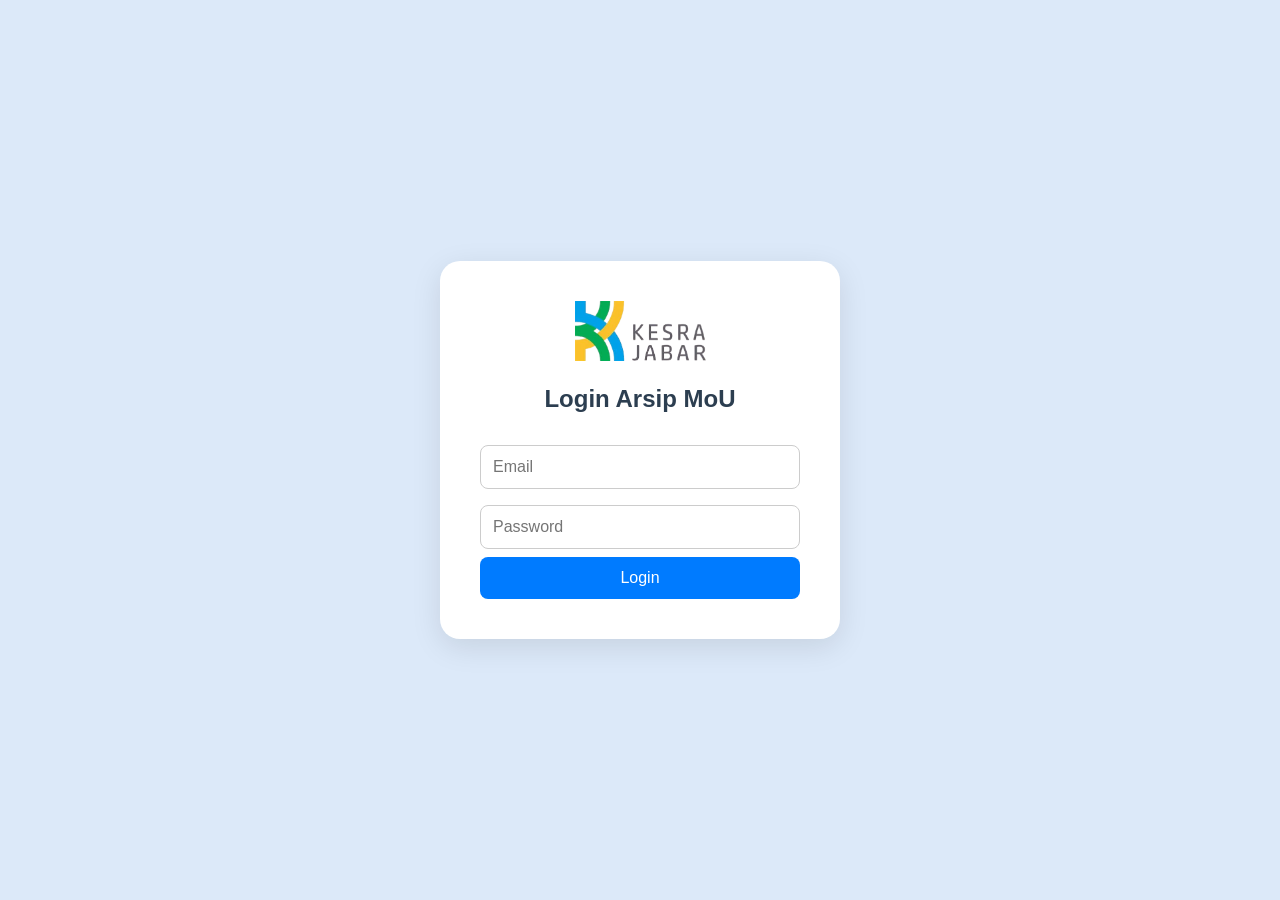
<file: frontend/login.html>
<!DOCTYPE html>
<html lang="id">
<head>
  <meta charset="UTF-8" />
  <meta name="viewport" content="width=device-width, initial-scale=1.0">
  <title>Login Arsip MoU</title>
  <link rel="stylesheet" href="../ui/style.css">
</head>
<body class="login-body">
  <div class="login-container">
    <!-- Logo -->
    <img src="../ui/images/logo-kesra.png" alt="Logo Kesra Jabar" class="login-logo" />

    <!-- Judul -->
    <h2 class="login-title">Login Arsip MoU</h2>

    <!-- Form -->
    <form onsubmit="handleLogin(event)">
      <input type="email" id="email" placeholder="Email" required class="login-input" />
      <input type="password" id="password" placeholder="Password" required class="login-input" />
      <button type="submit" class="login-button">Login</button>
    </form>
  </div>

  <script>
    function handleLogin(e) {
      e.preventDefault();
      // Login simulasi
      window.location.href = "dashboard.html";
    }
  </script>
</body>
</html>
</file>
<file: ui/style.css>
body {
  font-family: 'Segoe UI', sans-serif;
  background-color: #f4f8fb;
  color: #333;
  margin: 0;
  padding: 0;
}

header {
  text-align: center;
  background-color: #005b96;
  color: white;
  padding: 20px 10px;
}

.logo {
  width: 80px;
  margin-bottom: 10px;
}

main {
  padding: 20px;
  max-width: 1000px;
  margin: auto;
}

table {
  width: 100%;
  border-collapse: collapse;
  background: white;
  box-shadow: 0 2px 8px rgba(0,0,0,0.1);
}

table th, table td {
  padding: 10px;
  text-align: left;
  border-bottom: 1px solid #ccc;
}

table thead {
  background-color: #0074cc;
  color: white;
}

.status-aktif {
  color: green;
  font-weight: bold;
}

.status-habis {
  color: red;
  font-weight: bold;
}

footer {
  text-align: center;
  padding: 20px;
  background-color: #e6f0ff;
  margin-top: 30px;
}
.ilustrasi {
  width: 500px; /* atau 30%, tergantung kebutuhan */
  margin-bottom: 10px;
}
/* === Halaman Login === */
.login-wrapper {
  display: flex;
  justify-content: center;
  align-items: center;
  height: 100vh;
  background: linear-gradient(to right, #e0eafc, #cfdef3);
}

.login-container {
  background: white;
  padding: 2rem 3rem;
  border-radius: 15px;
  box-shadow: 0 10px 30px rgba(0, 0, 0, 0.1);
  width: 100%;
  max-width: 400px;
  text-align: center;
}

.logo-login {
  width: 80px;
  margin-bottom: 1rem;
}

.login-container h2 {
  margin-bottom: 1.5rem;
  color: #2c3e50;
}

.login-container input {
  width: 100%;
  padding: 0.75rem;
  margin: 0.5rem 0;
  border-radius: 8px;
  border: 1px solid #ccc;
  font-size: 1rem;
}

.login-container button {
  width: 100%;
  padding: 0.75rem;
  background-color: #007BFF;
  border: none;
  color: white;
  font-size: 1rem;
  border-radius: 8px;
  cursor: pointer;
  transition: background-color 0.3s;
}

.login-container button:hover {
  background-color: #0056b3;
}

.error-msg {
  color: red;
  font-size: 0.9rem;
  margin-top: 1rem;
}
.header {
  background-color: #005b94;
  color: white;
  padding: 20px 40px;
}
.header-content {
  display: flex;
  justify-content: space-between;
  align-items: center;
}
.header-text {
  text-align: align;
  padding-left: 30px;
}
.header-text h1 {
  font-size: 30px;
  margin: 0;
}
.subheading {
  font-size: 14px;
  margin: 5px 0 0;
}
.header-logo img.logo {
  width: 150px; /* Perbesar sesuai keinginan */
  height: auto;
}
/* Tombol hamburger */
.menu-toggle {
  position: absolute;
  top: 20px;
  left: 20px;
  font-size: 28px;
  color: white;
  cursor: pointer;
  z-index: 1001;
}

/* Sidebar */
.sidebar {
  position: fixed;
  top: 0;
  left: -250px; /* tersembunyi */
  width: 250px;
  height: 100%;
  background-color: #004c81;
  color: white;
  padding-top: 60px;
  transition: left 0.3s ease;
  z-index: 1000;
}

.sidebar ul {
  list-style-type: none;
  padding: 0;
}

.sidebar li {
  padding: 15px 20px;
}

.sidebar a {
  color: white;
  text-decoration: none;
  display: block;
}

.sidebar a:hover {
  background-color: #0066a1;
}

/* Saat aktif, tampilkan sidebar */
.sidebar.active {
  left: 0;
}

.header-title {
  font-size: 24px;
  font-weight: bold;
  text-align: left;
}

.subheading {
  font-size: 14px;
  text-align: left;
}
/* Reset */
* {
  margin: 0;
  padding: 0;
  box-sizing: border-box;
}

/* Full biru background */
body, html {
  height: 100%;
  font-family: 'Segoe UI', sans-serif;
}

.container {
  position: relative;
  height: 100vh;
  background-color: #005a9e; /* biru tua */
  overflow: hidden;

  display: flex;
  justify-content: center; /* Horizontal */
  align-items: center;     /* Vertikal */
  flex-direction: column;
  text-align: center;
}

/* Bayangan gambar Gedung Sate */
.background-image {
  position: absolute;
  top: 50%;
  left: 50%;
  width: 700px;
  max-width: 90%;
  opacity: 0.1;
  transform: translate(-50%, -50%);
  background-image: url('gedung.png'); /* ganti nama file sesuai gambar kamu */
  background-size: contain;
  background-repeat: no-repeat;
  background-position: center;
  filter: blur(1px);
  z-index: 0;
}

/* Konten utama */
.content {
  position: relative;
  z-index: 1;
  color: white;
  text-align: center;
  padding: 60px 20px 60px 20px;
  margin-top: -40px;
}

.title {
  font-size: 2.5rem;
  font-weight: bold;
  margin-bottom: 10px;
}

.subheading {
  font-size: 1.2rem;
  margin-bottom: 30px;
}
.subheading {
  font-size: 14px;
  text-align: center;
}

/* Tombol Login */
.login-btn {
  display: inline-block;
  padding: 10px 25px;
  background-color: white;
  color: #005a9e;
  font-weight: bold;
  border-radius: 8px;
  text-decoration: none;
  transition: background-color 0.3s ease;
}
.login-btn:hover {
  background-color: #d0e8ff;
}
.background-logo {
  position: absolute;
  top: 50%;
  left: 50%;
  width: 1500px; /* Ubah sesuai kebutuhan */
  height: 1500px;
  background-image: url('logo-bayangan.jpg'); /* Nama file logo kamu */
  background-size: contain;
  background-repeat: no-repeat;
  background-position: center;
  opacity: 0.07; /* Semakin kecil, semakin samar */
  transform: translate(-50%, -50%);
  z-index: 0;
  filter: blur(0.5px);
}
.logo {
  width: 200px; /* Ukuran bisa kamu sesuaikan */
  margin-bottom: 40px;
  display: block;
  margin-left: auto;
  margin-right: auto;
}
.header-content {
  display: flex;
  justify-content: space-between;
  align-items: center;
  padding: 10px 20px;
}
.menu-and-title {
  display: flex;
  align-items: center;
  gap: 15px;
}
.menu-toggle {
  font-size: 35px;
  cursor: pointer;
  color : white;
  background: transparent;
  border : none;
  padding : 0;
  margin-left : 5px;
  user-select: none;
}
.menu-toggle:hover {
  background : none;
}
/* Umum */
body {
  font-family: 'Inter', sans-serif;
  margin: 0;
  padding: 0;
  background-color: #f4f6f9;
  color: #333;
}

/* Header */
.header {
  background-color: #2e67f8;
  color: #fff;
  padding: 4px 12px;
  display: flex;
  align-items: center;
  justify-content: space-between;
  min-height: 20px;
}

.menu-and-title {
  display: flex;
  align-items: center;
  gap: 16px;
}

.header-title {
  font-size: 20px;
  font-weight: 600;
}

/* Main */
main {
  padding: 24px;
  max-width: 1000px;
  margin: 0 auto;
}

/* Table */
table {
  width: 100%;
  border-collapse: collapse;
  background-color: white;
  border-radius: 8px;
  overflow: hidden;
  box-shadow: 0 4px 8px rgba(0,0,0,0.05);
}

thead {
  background-color: #eef3fc;
}

th, td {
  text-align: left;
  padding: 12px 16px;
  border-bottom: 1px solid #e0e0e0;
}

th {
  font-weight: 600;
}

tr:hover {
  background-color: #f2f7ff;
}

/* Input Search */
#searchInput {
  padding: 8px 12px;
  font-size: 16px;
  width: 300px;
  border: 1px solid #ccc;
  border-radius: 8px 0 0 8px;
  outline: none;
}
.header {
  display: flex;
  justify-content: space-between;
  align-items: center;
  padding: 1rem;
  background-color: #2e67f8;
}

.header-content {
  display: flex;
  align-items: center;
  gap: 15px
}

.header-text h1 {
  margin: 0;
  font-size: 1.8rem;
}

.header-text .subheading {
  font-size: 0.9rem;
  color: #f9f9f9;
}

.header-logo img {
  max-height: 60px;
  height: auto;
  width: auto;
}

.menu-toggle {
  font-size: 1.5rem;
  cursor: pointer;
  padding: 8px;
  position: fixed;
  top: 15px;
  left: 15px;
  z-index: 1001;
  border-radius: none;
  box-shadow: none;
}

.sidebar ul {
  list-style: none;
  padding: 0;
}

.sidebar ul li {
  margin: 10px 0;
}

.footer-img {
  max-width: 100%;
  height: auto;
  display: block;
  margin: 0 auto;
}

.footer {
  text-align: center;
  padding: 1rem;
  background-color: #f9f9f9;
}
#map {
  width: 100%;
  max-width: 100%;
}
.header-text h1 {
  font-size: 20px;           /* Ukuran judul lebih kecil */
  margin: 0;
  font-weight: bold;
}
.header-text .subheading {
  font-size: 15px;           /* Ukuran subjudul lebih kecil */
  margin: 0;
}
h1, p {
  margin: 0;
  padding: 0;
}
.user-profile {
  display: flex;
  align-items: center;
  cursor: pointer;
}

.profile-icon {
  width: 50px;
  height: 50px;
  border-radius: 50%;
  object-fit: cover;
  margin-left: 16px;
}
.user-profile {
  position: relative;
  display: inline-block;
  margin-right: 20px;
}

.dropdown-menu {
  display: none;
  position: absolute;
  top: 48px;
  right: 0;
  background-color: white;
  border: 1px solid #ddd;
  border-radius: 8px;
  box-shadow: 0 4px 8px rgba(0,0,0,0.1);
  z-index: 100;
  width: 160px;
}

.dropdown-menu ul {
  list-style: none;
  padding: 8px 0;
  margin: 0;
}

.dropdown-menu ul li a {
  display: block;
  padding: 10px 16px;
  text-decoration: none;
  color: #333;
  font-weight: 500;
}

.dropdown-menu ul li a:hover {
  background-color: #f0f0f0;
}
/* Untuk body halaman login */
.login-body {
  background-color: #dce9f9;
  display: flex;
  justify-content: center;
  align-items: center;
  height: 100vh;
  margin: 0;
  font-family: 'Segoe UI', sans-serif;
}

/* Kotak login */
.login-container {
  background: #fff;
  padding: 40px;
  border-radius: 20px;
  box-shadow: 0 8px 30px rgba(0, 0, 0, 0.1);
  text-align: center;
  width: 100%;
  max-width: 400px;
}

/* Logo Kesra */
.login-logo {
  height: 60px;
  margin-bottom: 20px;
}

/* Judul Login */
.login-title {
  margin-bottom: 20px;
  color: #2b3a55;
}

/* Input Form */
.login-input {
  width: 100%;
  padding: 10px;
  margin: 10px 0;
  border-radius: 8px;
  border: 1px solid #ccc;
  font-size: 16px;
}

/* Tombol Login */
.login-button {
  width: 100%;
  background-color: #007bff;
  color: white;
  padding: 10px;
  border-radius: 8px;
  border: none;
  font-size: 16px;
  cursor: pointer;
}

.login-button:hover {
  background-color: #0056b3;
}
#map {
  height: 500px;
  width: 100%;
  z-index: 0;
}
/* Tombol Hamburger */
.menu-toggle {
  position: flex;
  top: 20px;
  left: 20px;
  font-size: 24px;
  cursor: pointer;
  z-index: 1001;
}

/* Sidebar */
.sidebar {
  display: none;
  position: fixed;
  top: 60px;
  left: -250px;
  width: 220px;
  height: 100%;
  background-color: #003f6b;
  color: white;
  display: flex;
  flex-direction: column;
  padding-top: 60px;
  box-shadow: 2px 0 8px rgba(0,0,0,0.2);
  z-index: 1000;
}

.sidebar ul {
  list-style: none;
  padding: 0;
  margin: 0;
}

.sidebar li {
  margin: 10px 0;
}

.sidebar li a {
  display: flex;
  align-items: center;
  gap: 10px;
  padding: 12px 20px;
  color: white;
  text-decoration: none;
  border-radius: 8px;
  transition: background-color 0.2s ease;
}

.sidebar li a:hover,
.sidebar li a.active {
  background-color: rgba(255,255,255,0.1);
}


/* Dropdown profil */
.dropdown-menu {
  display: none;
  position: absolute;
  top: 50px;
  right: 0;
  background-color: white;
  box-shadow: 0px 0px 8px rgba(0,0,0,0.2);
  border-radius: 5px;
  overflow: hidden;
  z-index: 1000;
}

.dropdown-menu.show {
  display: block;
}

.profile-icon {
  cursor: pointer;
}
.sidebar {
  transition: left 0.3s ease;
}
.header {
  position: sticky;
  top: 0;
  left: 0;
  right: 0;
  height: 100px;
  background-color: #1976d2;
  color: white;
  display: flex;
  align-items: center;
  padding: 0 20px;
  box-shadow: 0 2px 4px rgba(0,0,0,0.2);
  z-index: 1100;
  justify-content: space-between;
}

#toggleSidebar {
  font-size: 24px;
  background: none;
  border: none;
  color: white;
  cursor: pointer;
  margin-right: 15px;
}
.menu-btn {
  background: none;
  border: none;
  font-size: 1.8rem;
  color: white;
  cursor: pointer;
  display: none; /* akan ditampilkan di mobile */
}

@media (max-width: 768px) {
  .menu-btn {
    display: block;
  }
}

@media (max-width: 768px) {
  #menu-toggle {
    display: block;
  }
}

  .sidebar {
    display: none;
    position: absolute;
    top: 60px;
    left: 0;
    background: #003f73;
    width: 220px;
    height: 100%;
    padding: 1rem;
  }

  .sidebar.show {
    display: block;
  }

.sidebar.active {
  left: 0;
  display: block;
}
.search-container {
  display : flex;
  justify-content : center;
  align-items: center;
  margin: 20px auto;
  margin-top : 10px;
}
.search-button {
  background-color: #005b96;
  border: none;
  height: 36px;
  width: 36px;
  padding: 4px;
  border-radius: 6px;
  display: flex;
  align-items: center;
  justify-content: center;
  cursor: pointer;
}
#search-button:hover {
  background-color: #00487a;
}
</file>
